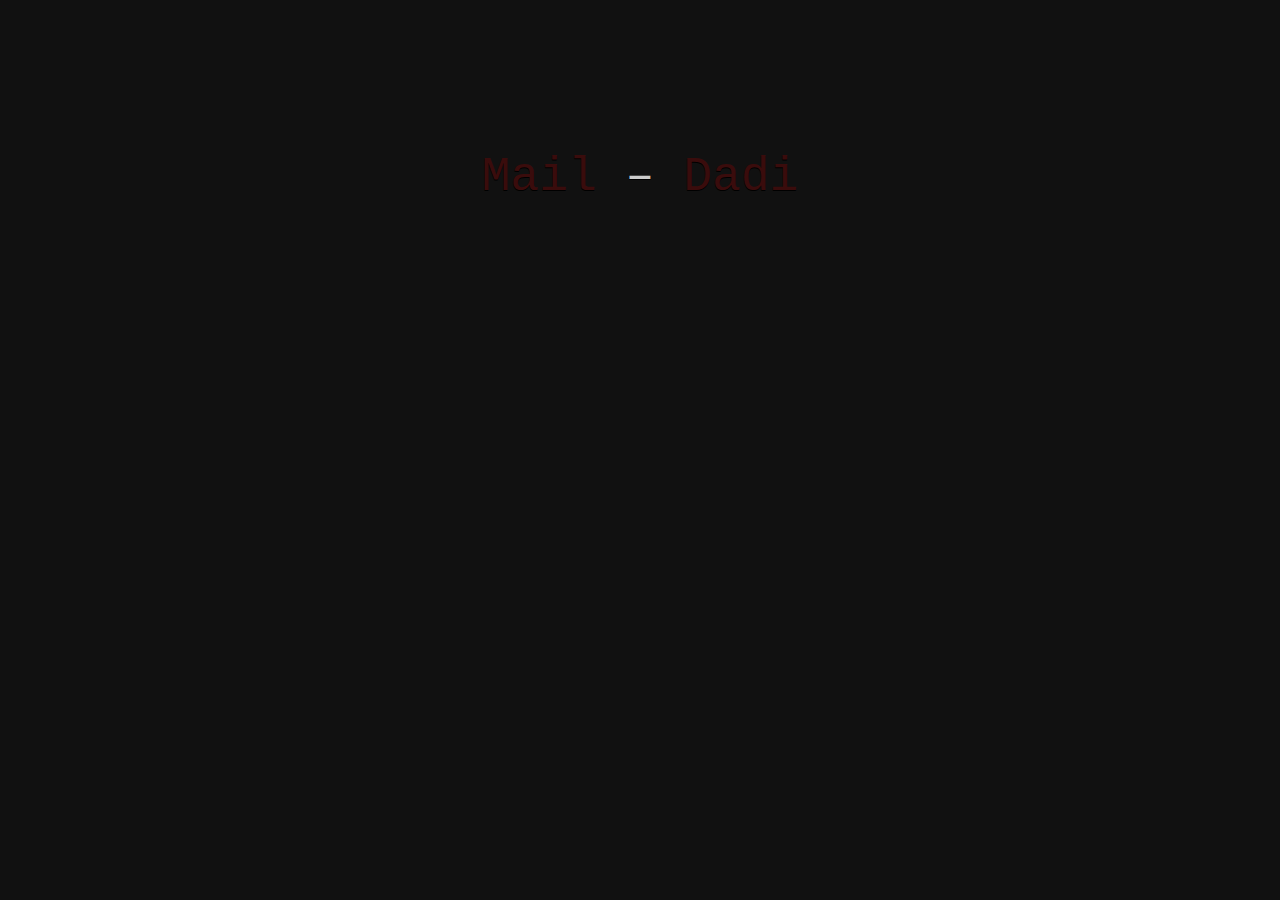
<file: index.html>
<!DOCTYPE html>
<html lang="en">
<head>
    <meta charset="UTF-8">
    <meta http-equiv="X-UA-Compatible" content="IE=edge">
    <meta name="viewport" content="width=device-width, initial-scale=1.0">
    <title>dadimail</title>
    <link rel="stylesheet" href="assets/app.css">
</head>
<body>
    <div id="container">
        <a href="mail.html">Mail</a> &ndash; <a href="dadi.html">Dadi</a>
    </div>
</body>
</html>
</file>
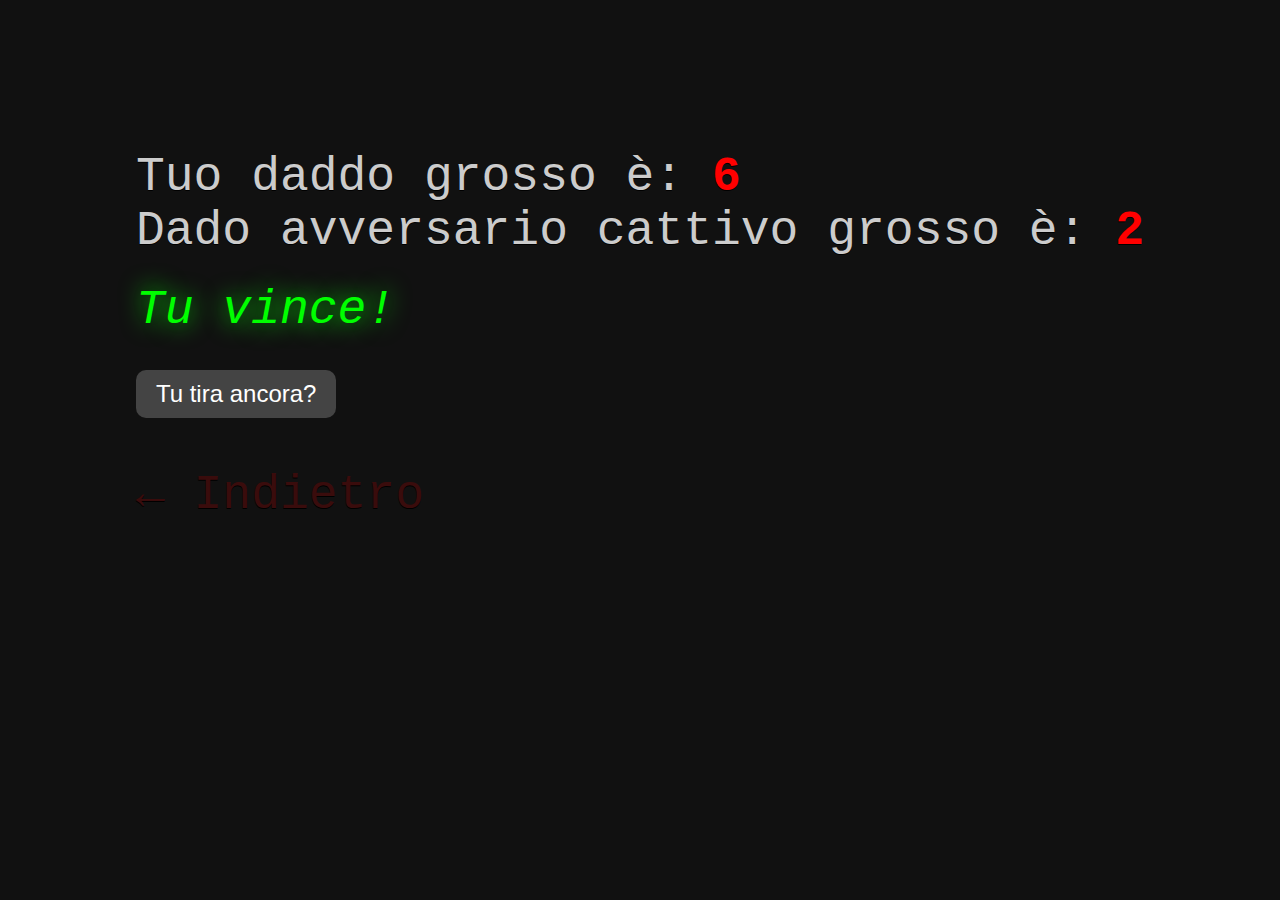
<file: dadi.html>
<!DOCTYPE html>
<html lang="en">
<head>
    <meta charset="UTF-8">
    <meta http-equiv="X-UA-Compatible" content="IE=edge">
    <meta name="viewport" content="width=device-width, initial-scale=1.0">
    <title>dadi</title>
    <link rel="stylesheet" href="assets/app.css">
</head>
<body>
    <div id="container">
        <div>
         Tuo daddo grosso è: <span id="dado-user"></span>
        </div>
        <div>
         Dado avversario cattivo grosso è: <span id="dado-pc"></span>
        </div>
        <div id="risultato"></div>
    
        <button onclick="rilancia()">Tu tira ancora?</button>
    
        <div id="indietro">
          <a href="index.html">&LeftArrow; Indietro</a>
        </div>
      </div>
    <script src="assets/dadi.js"></script>
</body>
</html>
</file>
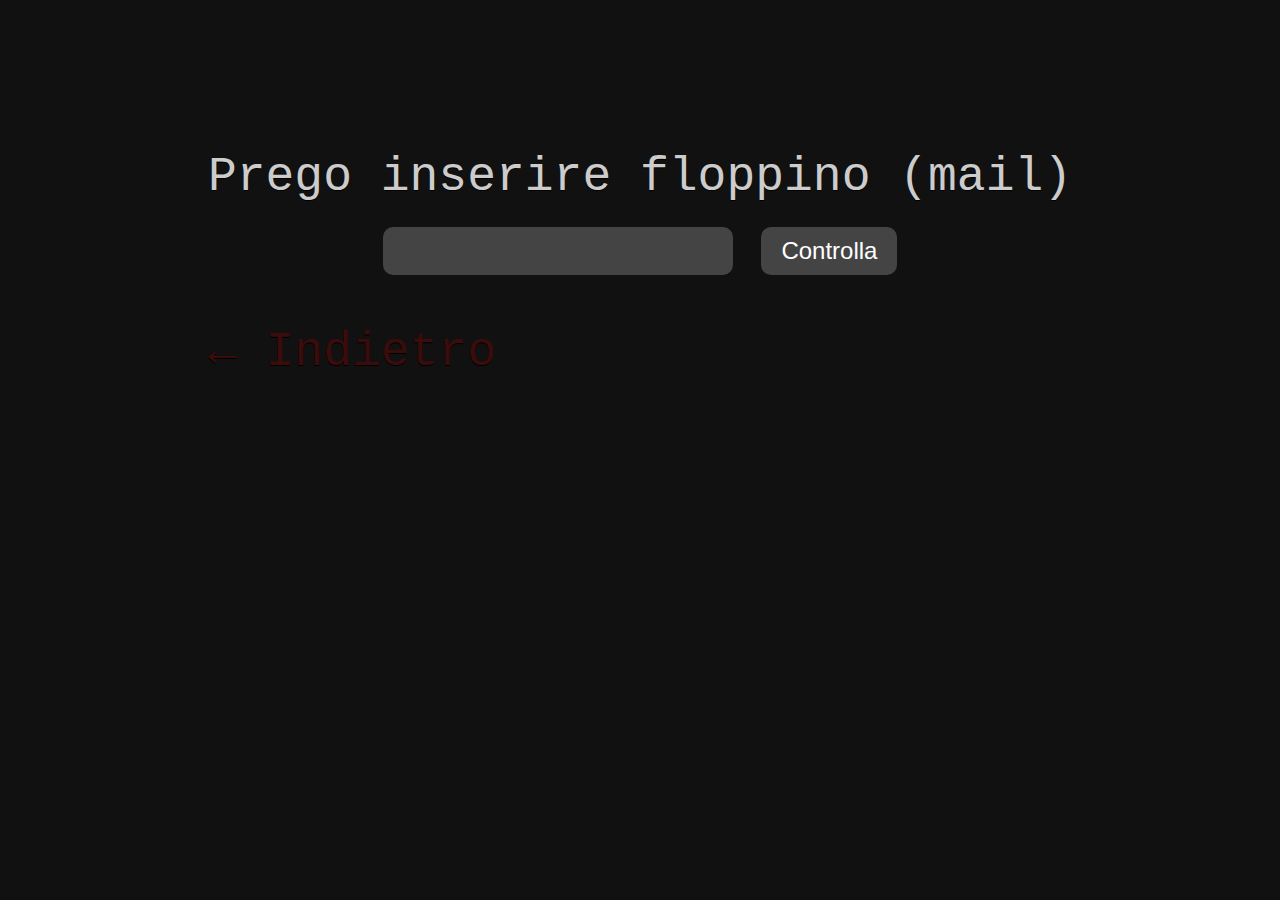
<file: mail.html>
<!DOCTYPE html>
<html lang="en">
<head>
    <meta charset="UTF-8">
    <meta http-equiv="X-UA-Compatible" content="IE=edge">
    <meta name="viewport" content="width=device-width, initial-scale=1.0">
    <title>mail</title>
    <link rel="stylesheet" href="assets/app.css">
</head>
<body>
    <div id="container">
        <div>Prego inserire floppino (mail)</div>
        <div id="email-form">
          <input type="email" id="email">
          <input type="submit" value="Controlla" onclick="controlla()">
        </div>
        <div id="mail-check"></div>
        <button onclick="riprova()" id="riprova" class="hidden">Riprova</button>
    
        <div id="indietro">
          <a href="index.html">&LeftArrow; Indietro</a>
        </div>
      </div>
    <script src="assets/mail.js"></script>
</body>
</html>
</file>
<file: assets/app.css>
/* Dichiarazioni generali */
body {
    background-color: rgb(17, 17, 17);
    font-size: 3rem;
    font-family: 'Impact', Courier, monospace;
    color: #CCC;
    text-shadow: 0 1px 0 #000;
  }
  
  #container {
    margin: 150px auto;
    width: fit-content;
  }
  
  a {
    color: rgb(58, 12, 12);
    text-decoration: none;
    transition: color 0.5s;
  }
  
  a:hover {
    color: #FFF;
  }

  #indietro {
    margin-top: 50px;
  }
  
  button {
    padding: 10px 20px;
    background-color: #444444;
    border: 0;
    border-radius: 10px;
    font-size: 1.5rem;
    color: #FFF;
    transition: background-color 0.3s;
    cursor: pointer;
  }
  
  button:hover {
    background-color: #6e6e6e;
  }
  
  .hidden {
    display: none;
  }

  /* Email */
#email-form {
    margin: 15px 0;
    text-align: center;
  }
  
  #email-form input, button {
    padding: 10px 20px;
    background-color: #444444;
    border: 0;
    border-radius: 10px;
    font-size: 1.5rem;
    color: #FFF;
    transition: background-color 0.3s;
  }
  
  #email-form input[type="submit"] {
    cursor: pointer;
  }
  
  #email-form input[type="submit"]:hover {
    background-color: #6e6e6e;
  }
  
  .valida {
    color: #00ff00;
  }
  
  .non-valida {
    color: #ff0000;
  }

  /* Dadi */
#dado-user, #dado-pc {
    color: #F00;
    font-weight: bold;
  }
  
  #risultato {
    margin: 25px 0;
    font-style: italic;
  }
  
  .vinto {
    color: #00ff00;
    text-shadow: 0 0 25px #00ff00;
  }
  
  .perso {
    color: #ff0000;
    text-shadow: 0 0 25px #ff0000;
  }
  
  .pareggio {
    color: #fff;
    text-shadow: 0 0 25px #fff;
  }
</file>
